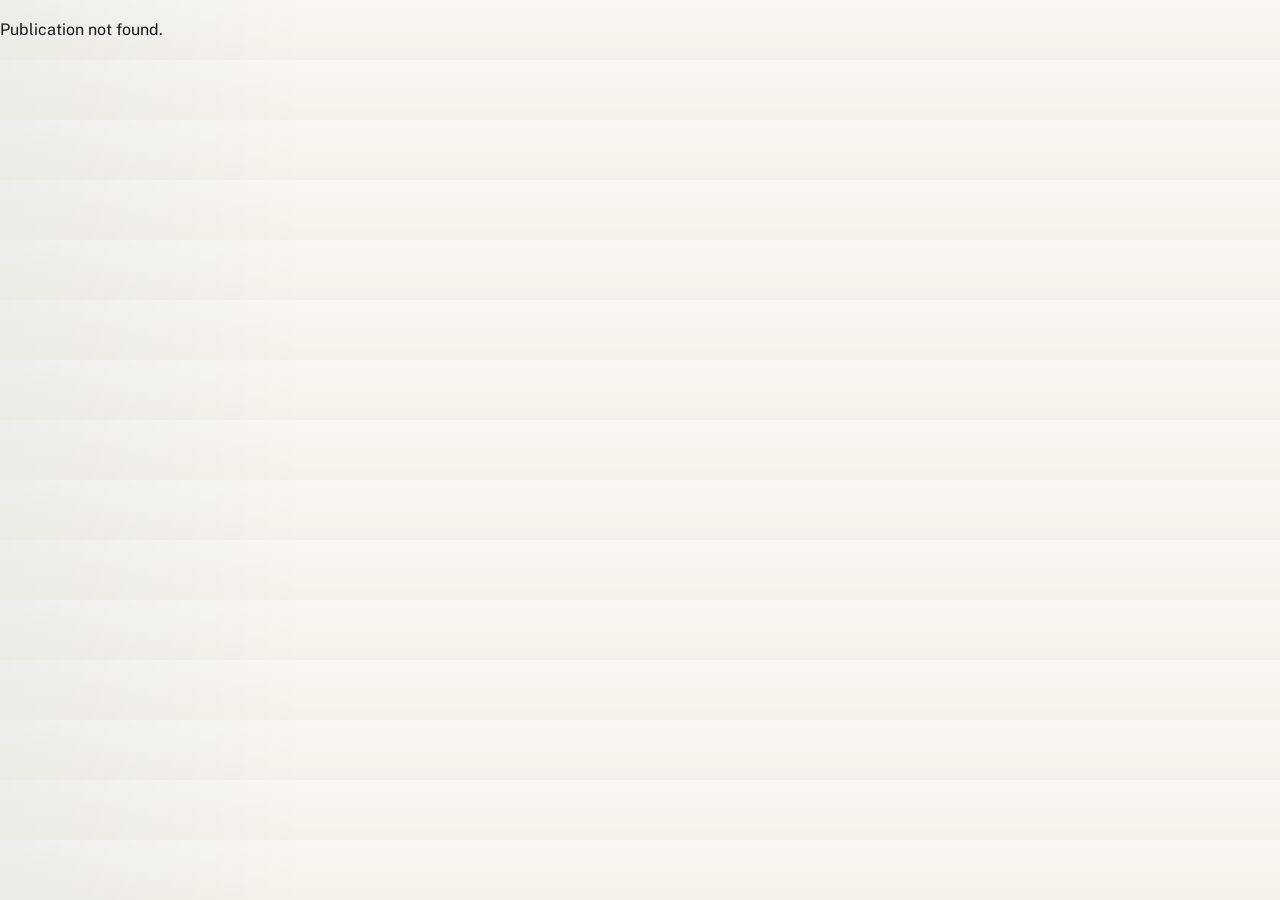
<file: article.html>
<!DOCTYPE html>
<html lang="en">
  <head>
    <meta charset="UTF-8" />
    <meta name="viewport" content="width=device-width, initial-scale=1.0" />
    <title>Publication</title>
    <link rel="preconnect" href="https://fonts.googleapis.com" />
    <link rel="preconnect" href="https://fonts.gstatic.com" crossorigin />
    <link
      href="https://fonts.googleapis.com/css2?family=Literata:opsz,wght@7..72,500;7..72,600;7..72,700&family=Public+Sans:wght@400;500;600;700&display=swap"
      rel="stylesheet"
    />
    <link rel="stylesheet" href="styles.css" />
  </head>
  <body>
    <div class="page-shell article-shell">
      <header class="site-header article-header">
        <a class="brand" href="index.html">
          <span class="brand-mark">A</span>
          <span>Back to Home</span>
        </a>
        <button class="button theme-toggle" type="button" aria-label="Toggle color theme">
          <span class="theme-toggle-icon" aria-hidden="true"></span>
        </button>
      </header>

      <main class="article-page">
        <section class="article-page-hero">
          <p class="eyebrow">Publication</p>
          <h1 id="article-title"></h1>
          <p class="article-meta" id="article-meta"></p>
          <p class="article-takeaway" id="article-takeaway"></p>
          <div class="hero-actions" id="article-actions"></div>
        </section>

        <section class="section article-abstract-section">
          <article class="article-abstract-card">
            <p class="eyebrow">Abstract</p>
            <p id="article-abstract"></p>
          </article>
        </section>

        <section class="section article-visual-section">
          <div id="article-visuals" class="article-visuals"></div>
        </section>
      </main>
    </div>

    <dialog class="citation-modal" id="citation-modal">
      <div class="citation-inner">
        <div class="citation-topbar">
          <button class="button" id="citation-copy" type="button">Copy BibTeX</button>
          <button class="button" id="citation-close" type="button">Close</button>
        </div>
        <p class="eyebrow">BibTeX</p>
        <h2 id="citation-title"></h2>
        <pre id="citation-code"></pre>
      </div>
    </dialog>

    <script src="site-data.js"></script>
    <script src="theme.js"></script>
    <script src="article.js"></script>
  </body>
</html>
</file>
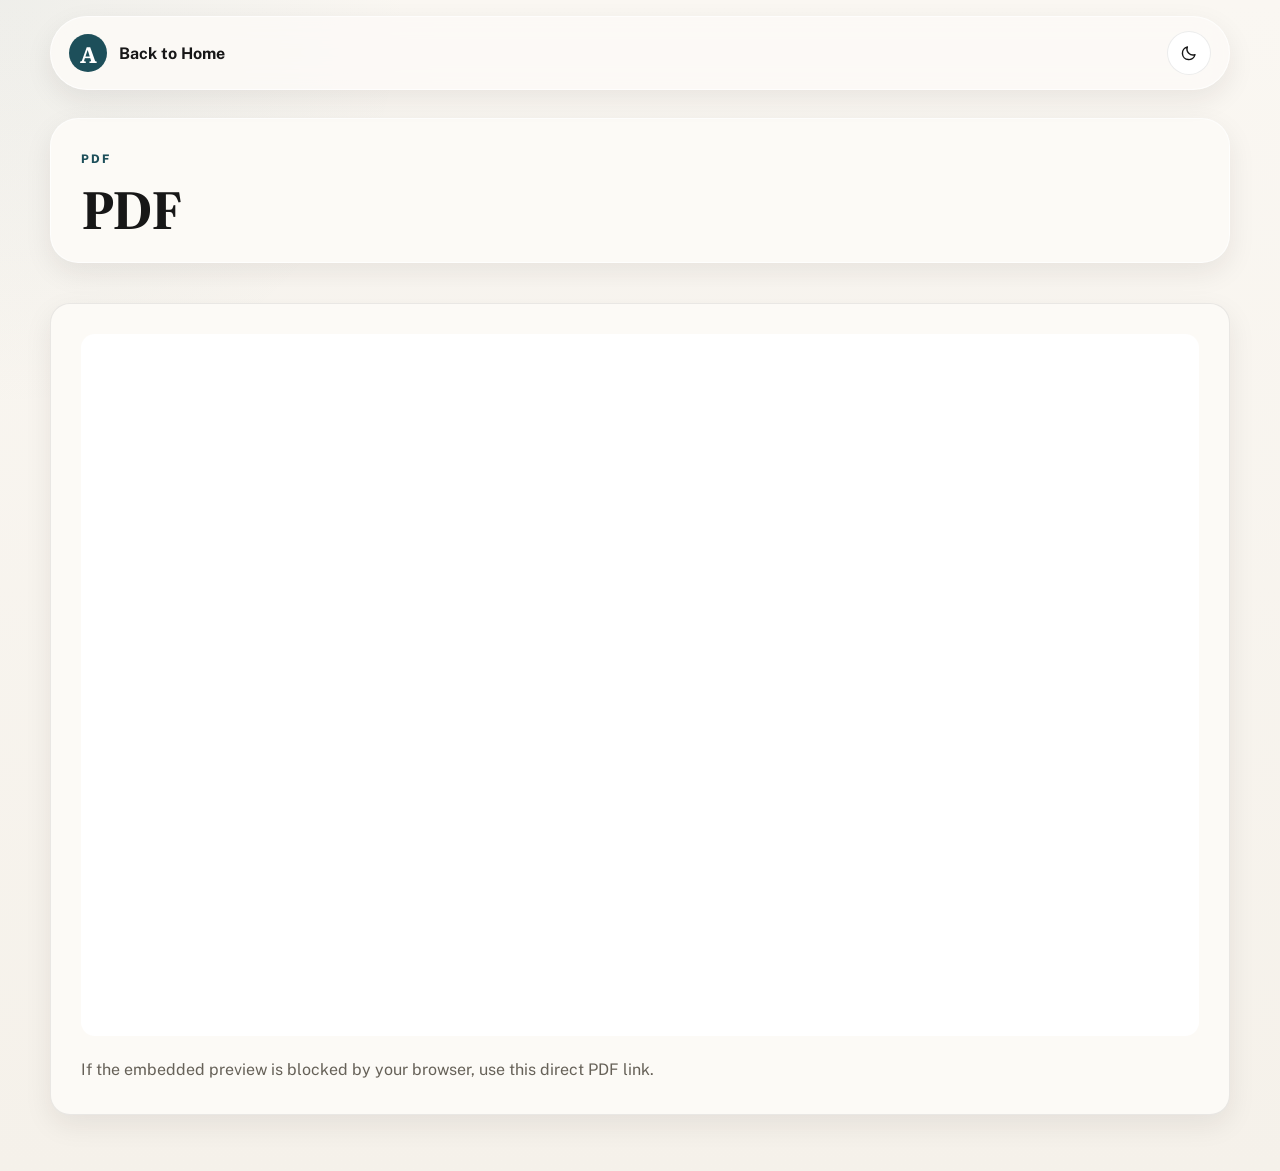
<file: viewer.html>
<!DOCTYPE html>
<html lang="en">
  <head>
    <meta charset="UTF-8" />
    <meta name="viewport" content="width=device-width, initial-scale=1.0" />
    <title>PDF Viewer</title>
    <link rel="preconnect" href="https://fonts.googleapis.com" />
    <link rel="preconnect" href="https://fonts.gstatic.com" crossorigin />
    <link
      href="https://fonts.googleapis.com/css2?family=Literata:opsz,wght@7..72,500;7..72,600;7..72,700&family=Public+Sans:wght@400;500;600;700&display=swap"
      rel="stylesheet"
    />
    <link rel="stylesheet" href="styles.css" />
  </head>
  <body>
    <div class="page-shell article-shell">
      <header class="site-header article-header">
        <a class="brand" href="index.html">
          <span class="brand-mark">A</span>
          <span>Back to Home</span>
        </a>
        <button class="button theme-toggle" type="button" aria-label="Toggle color theme">
          <span class="theme-toggle-icon" aria-hidden="true"></span>
        </button>
      </header>

      <main class="viewer-page">
        <section class="article-page-hero">
          <p class="eyebrow">PDF</p>
          <h1 id="viewer-title"></h1>
        </section>
        <section class="section pdf-section">
          <iframe id="pdf-frame" class="pdf-frame" title="PDF viewer"></iframe>
          <p class="pdf-fallback">
            If the embedded preview is blocked by your browser, use
            <a id="pdf-direct-link" href="#">this direct PDF link</a>.
          </p>
        </section>
      </main>
    </div>

    <script src="theme.js"></script>
    <script src="viewer.js"></script>
  </body>
</html>
</file>
<file: styles.css>
:root {
  --bg: #f5f1ea;
  --paper: #fcfaf6;
  --paper-strong: #f1e8dc;
  --text: #171717;
  --muted: #666158;
  --accent: #1d4f5a;
  --accent-soft: rgba(29, 79, 90, 0.08);
  --line: rgba(23, 23, 23, 0.08);
  --shadow: 0 10px 28px rgba(33, 29, 25, 0.08);
  --radius-xl: 28px;
  --radius-lg: 20px;
  --max: 1180px;
}

:root[data-theme="dark"] {
  --bg: #111619;
  --paper: #182025;
  --paper-strong: #233038;
  --text: #eef2f4;
  --muted: #a6b2b8;
  --accent: #8dc9d5;
  --accent-soft: rgba(141, 201, 213, 0.14);
  --line: rgba(238, 242, 244, 0.12);
  --shadow: 0 18px 38px rgba(0, 0, 0, 0.28);
}

* {
  box-sizing: border-box;
}

html {
  scroll-behavior: smooth;
}

body {
  margin: 0;
  color: var(--text);
  font-family: "Public Sans", sans-serif;
  background:
    radial-gradient(circle at top left, rgba(29, 79, 90, 0.05), transparent 24%),
    linear-gradient(180deg, #faf7f2 0%, var(--bg) 100%);
}

:root[data-theme="dark"] body {
  background:
    radial-gradient(circle at top left, rgba(141, 201, 213, 0.12), transparent 24%),
    linear-gradient(180deg, #0d1215 0%, var(--bg) 100%);
}

a {
  color: inherit;
  text-decoration: none;
}

p {
  line-height: 1.75;
}

pre {
  white-space: pre-wrap;
  word-break: break-word;
}

.page-shell {
  width: min(calc(100% - 20px), var(--max));
  margin: 0 auto;
  padding: 16px 0 56px;
}

.site-header {
  position: sticky;
  top: 10px;
  z-index: 10;
  display: flex;
  flex-direction: column;
  gap: 12px;
  padding: 14px;
  margin-bottom: 20px;
  border-radius: 20px;
  background: rgba(252, 250, 246, 0.88);
  border: 1px solid rgba(255, 255, 255, 0.7);
  backdrop-filter: blur(14px);
  box-shadow: var(--shadow);
}

.brand {
  display: inline-flex;
  align-items: center;
  gap: 12px;
  min-width: 0;
  font-weight: 700;
}

.brand-mark {
  display: grid;
  place-items: center;
  width: 38px;
  height: 38px;
  flex: 0 0 auto;
  border-radius: 50%;
  background: var(--accent);
  color: white;
  font-family: "Literata", serif;
  font-size: 1.4rem;
}

#brand-name {
  min-width: 0;
  overflow-wrap: anywhere;
}

.site-nav {
  display: flex;
  gap: 10px;
  overflow-x: auto;
  scrollbar-width: none;
}

.site-nav::-webkit-scrollbar {
  display: none;
}

.site-nav a {
  white-space: nowrap;
  padding: 10px 14px;
  border-radius: 999px;
  color: var(--muted);
  border: 1px solid transparent;
  transition:
    transform 180ms ease,
    background-color 180ms ease,
    border-color 180ms ease,
    color 180ms ease;
}

.site-nav a:hover {
  transform: translateY(-1px);
}

.site-nav a.active {
  color: var(--accent);
  background: var(--accent-soft);
  border-color: rgba(29, 79, 90, 0.12);
}

.hero,
.section,
.article-page-hero {
  border-radius: var(--radius-xl);
  background: var(--paper);
  border: 1px solid rgba(255, 255, 255, 0.8);
  box-shadow: var(--shadow);
}

.hero {
  display: grid;
  gap: 18px;
  padding: 24px;
}

.hero-main h1,
.section-heading h2,
.article-page-hero h1,
.citation-inner h2,
.article-section-card h2 {
  margin: 0;
  font-family: "Literata", serif;
  line-height: 0.98;
  letter-spacing: -0.03em;
}

.hero-main h1 {
  font-size: clamp(2.1rem, 7vw, 4rem);
  max-width: 12ch;
  line-height: 0.92;
}

.hero-name-line {
  display: block;
}

.hero-name-surname {
  white-space: nowrap;
}

.hero-summary {
  max-width: 60ch;
  margin: 18px 0 22px;
  color: var(--muted);
}

.hero-top {
  display: grid;
  gap: 18px;
}

.hero-main {
  display: grid;
  gap: 18px;
}

.hero-copy {
  text-align: left;
}

.hero-main .eyebrow,
.hero-main h1,
.hero-main .hero-summary {
  width: 100%;
}

.hero-cards {
  display: grid;
  gap: 16px;
  align-content: start;
}

.hero-cards .hero-note {
  height: 100%;
}

.hero-portrait {
  margin: 0;
  overflow: hidden;
  border: 1px solid var(--line);
  background: var(--paper-strong);
  transition:
    transform 220ms ease,
    box-shadow 220ms ease,
    border-color 220ms ease;
  justify-self: start;
}

.hero-portrait img {
  display: block;
  width: 100%;
  height: 100%;
  object-fit: cover;
  object-position: center top;
}

.hero-portrait-left {
  width: 168px;
  height: 204px;
  border-radius: 22px;
}

.affiliation-line,
.supervisor-line {
  margin: 12px 0 0;
  color: var(--muted);
}

.affiliation-line {
  display: flex;
  flex-direction: column;
  gap: 6px;
}

.affiliation-line a,
.supervisor-line a {
  color: var(--accent);
  text-decoration: underline;
  text-underline-offset: 0.18em;
  font-weight: 600;
  position: relative;
  z-index: 1;
  pointer-events: auto;
}

.eyebrow {
  margin: 0 0 12px;
  font-size: 0.74rem;
  font-weight: 800;
  letter-spacing: 0.18em;
  text-transform: uppercase;
  color: var(--accent);
}

.hero-actions,
.publication-actions,
.citation-topbar {
  display: flex;
  flex-wrap: wrap;
  gap: 10px;
}

.hero-actions-rail {
  align-items: stretch;
}

.hero-actions-rail .button {
  width: 100%;
}

.button {
  display: inline-flex;
  align-items: center;
  justify-content: center;
  min-height: 44px;
  padding: 0 16px;
  border-radius: 999px;
  border: 1px solid var(--line);
  background: white;
  color: var(--text);
  font: inherit;
  cursor: pointer;
  transition:
    transform 180ms ease,
    box-shadow 180ms ease,
    background-color 180ms ease,
    border-color 180ms ease,
    color 180ms ease;
}

.button:hover {
  transform: translateY(-2px);
  box-shadow: 0 8px 18px rgba(33, 29, 25, 0.08);
}

.theme-toggle {
  width: 44px;
  min-width: 44px;
  padding: 0;
  border-radius: 50%;
  flex: 0 0 auto;
}

.theme-toggle-icon {
  display: inline-flex;
  width: 18px;
  height: 18px;
}

.theme-toggle-icon svg {
  width: 18px;
  height: 18px;
  stroke: currentColor;
  fill: none;
  stroke-width: 1.9;
  stroke-linecap: round;
  stroke-linejoin: round;
}

.button.primary {
  background: var(--accent);
  color: white;
  border-color: transparent;
}

.button.disabled {
  opacity: 0.45;
  pointer-events: none;
}

.hero-note,
.stat-card,
.publication-card,
.info-card,
.citation-inner,
.article-section-card,
.pdf-section {
  border-radius: var(--radius-lg);
  background: var(--paper);
  border: 1px solid var(--line);
}

.hero-note,
.stat-card,
.info-card,
.citation-inner,
.article-section-card,
.pdf-section {
  padding: 20px;
}

.hero-note,
.stat-card,
.info-card,
.article-abstract-card,
.paper-visual-card {
  transition:
    transform 220ms ease,
    box-shadow 220ms ease,
    border-color 220ms ease;
}

.publication-card:hover,
.hero-note:hover,
.stat-card:hover,
.info-card:hover,
.article-abstract-card:hover,
.paper-visual-card:hover,
.hero-portrait:hover {
  transform: translateY(-3px);
  box-shadow: 0 14px 28px rgba(33, 29, 25, 0.1);
}

.stats-grid,
.publication-grid,
.experience-grid,
.article-sections {
  display: grid;
  gap: 16px;
}

.stats-grid {
  grid-template-columns: repeat(2, minmax(0, 1fr));
}

.stat-card strong {
  display: block;
  margin-bottom: 8px;
  font-size: 1.9rem;
  font-weight: 800;
}

.section {
  margin-top: 20px;
  padding: 24px;
}

.section-heading {
  display: flex;
  flex-direction: column;
  align-items: start;
  gap: 8px;
  margin-bottom: 20px;
}

.section-heading h2,
.article-page-hero h1 {
  font-size: clamp(2rem, 7vw, 3.2rem);
}

.about-layout {
  display: grid;
  gap: 18px;
}

.about-copy p:first-child {
  margin-top: 0;
}

.about-copy p:last-child {
  margin-bottom: 0;
}

.about-copy a {
  color: var(--accent);
  text-decoration: underline;
  text-decoration-thickness: 1.5px;
  text-underline-offset: 0.18em;
  font-weight: 600;
}

.about-copy a:hover,
.about-copy a:focus-visible {
  color: #133841;
}

.keyword-box {
  padding: 20px;
  border-radius: var(--radius-lg);
  background: var(--paper-strong);
}

.keyword-list {
  display: flex;
  flex-wrap: wrap;
  gap: 10px;
}

.keyword {
  padding: 10px 14px;
  border-radius: 999px;
  background: white;
  color: var(--accent);
}

.publication-card h3,
.info-card h3 {
  margin-top: 0;
  margin-bottom: 10px;
  font-size: 1.1rem;
}

.publication-grid {
  grid-template-columns: 1fr;
}

.publication-card {
  display: flex;
  flex-direction: column;
  min-height: 100%;
  padding: 22px;
  transition:
    transform 220ms ease,
    box-shadow 220ms ease,
    border-color 220ms ease;
}

.publication-image {
  margin: -22px -22px 18px;
}

.publication-image img {
  display: block;
  width: 100%;
  aspect-ratio: 16 / 9;
  object-fit: cover;
  border-radius: 20px 20px 0 0;
  border-bottom: 1px solid var(--line);
  background: var(--paper-strong);
}

.publication-top {
  margin-bottom: 12px;
}

.publication-venue {
  display: inline-flex;
  padding: 8px 12px;
  border-radius: 999px;
  background: var(--paper-strong);
  color: var(--accent);
  font-size: 0.9rem;
}

.publication-authors,
.article-meta {
  color: var(--muted);
}

.publication-body {
  flex: 1;
}

.publication-actions {
  margin-top: auto;
  padding-top: 18px;
}

.section-actions {
  margin-top: 20px;
}

.experience-grid {
  grid-template-columns: 1fr;
}

.info-list {
  display: grid;
  gap: 12px;
}

.info-item {
  padding-top: 12px;
  border-top: 1px solid var(--line);
}

.info-item:first-child {
  padding-top: 0;
  border-top: 0;
}

.contact-panel {
  display: flex;
  flex-direction: column;
  gap: 18px;
}

.site-footer {
  padding: 24px 6px 0;
  text-align: center;
  color: var(--muted);
}

.citation-modal {
  width: min(760px, calc(100% - 20px));
  border: 0;
  padding: 0;
  background: transparent;
}

.citation-modal::backdrop {
  background: rgba(20, 18, 16, 0.5);
}

.citation-inner pre {
  margin: 0;
  padding: 16px;
  border-radius: 16px;
  background: var(--paper-strong);
  border: 1px solid var(--line);
}

:root[data-theme="dark"] .site-header {
  background: rgba(24, 32, 37, 0.88);
  border-color: rgba(255, 255, 255, 0.06);
}

:root[data-theme="dark"] .button {
  background: #1c262c;
  color: var(--text);
}

:root[data-theme="dark"] .button.primary {
  background: var(--accent);
  color: #0f1619;
}

:root[data-theme="dark"] .button:hover {
  box-shadow: 0 10px 24px rgba(0, 0, 0, 0.22);
}

:root[data-theme="dark"] .brand-mark {
  color: #0f1619;
}

:root[data-theme="dark"] .keyword,
:root[data-theme="dark"] .publication-venue,
:root[data-theme="dark"] .placeholder-badge {
  background: rgba(255, 255, 255, 0.06);
}

:root[data-theme="dark"] .paper-visual-frame,
:root[data-theme="dark"] .pdf-frame {
  background: #0f1619;
}

:root[data-theme="dark"] .paper-visual-placeholder {
  background:
    linear-gradient(180deg, rgba(141, 201, 213, 0.06), rgba(141, 201, 213, 0.02)),
    linear-gradient(135deg, #1a2328, #131a1f);
}

:root[data-theme="dark"] .placeholder-surface span {
  background: rgba(141, 201, 213, 0.08);
  border-color: rgba(141, 201, 213, 0.1);
}

:root[data-theme="dark"] .citation-modal::backdrop {
  background: rgba(0, 0, 0, 0.65);
}

:root[data-theme="dark"] .publication-card:hover,
:root[data-theme="dark"] .hero-note:hover,
:root[data-theme="dark"] .stat-card:hover,
:root[data-theme="dark"] .info-card:hover,
:root[data-theme="dark"] .article-abstract-card:hover,
:root[data-theme="dark"] .paper-visual-card:hover,
:root[data-theme="dark"] .hero-portrait:hover {
  box-shadow: 0 18px 30px rgba(0, 0, 0, 0.22);
}

.article-shell .site-header {
  position: static;
}

.article-page,
.viewer-page {
  display: grid;
  gap: 20px;
}

.article-page-hero {
  padding: 24px;
}

.article-meta {
  margin-bottom: 12px;
}

.article-takeaway {
  max-width: 60ch;
  margin: 0 0 20px;
  color: var(--muted);
}

.article-abstract-card,
.paper-visual-card {
  padding: 22px;
  border-radius: var(--radius-lg);
  background: var(--paper);
  border: 1px solid var(--line);
}

.article-abstract-card p:last-child {
  margin-bottom: 0;
}

.article-visuals {
  display: grid;
  gap: 18px;
}

.paper-visual-heading {
  margin-bottom: 14px;
}

.paper-visual-frame {
  margin: 0;
  border-radius: 20px;
  overflow: hidden;
  border: 1px solid var(--line);
  background: white;
}

.paper-visual-frame img {
  display: block;
  width: 100%;
  min-height: 280px;
  object-fit: cover;
  background: var(--paper-strong);
}

.paper-visual-frame figcaption {
  padding: 14px 16px 16px;
  color: var(--muted);
  font-size: 0.95rem;
  border-top: 1px solid var(--line);
  background: var(--paper);
}

.paper-visual-placeholder {
  display: grid;
  gap: 18px;
  min-height: 320px;
  padding: 26px;
  background:
    linear-gradient(180deg, rgba(29, 79, 90, 0.04), rgba(29, 79, 90, 0.01)),
    linear-gradient(135deg, #fffdf9, #f6efe4);
}

.placeholder-badge {
  width: fit-content;
  padding: 8px 12px;
  border-radius: 999px;
  background: rgba(29, 79, 90, 0.1);
  color: var(--accent);
  font-size: 0.85rem;
  font-weight: 700;
}

.placeholder-surface {
  display: grid;
  gap: 16px;
  flex: 1;
}

.placeholder-surface span {
  display: block;
  border-radius: 16px;
  background: rgba(29, 79, 90, 0.1);
  border: 1px solid rgba(29, 79, 90, 0.08);
}

.paper-visual-placeholder.pipeline .placeholder-surface {
  grid-template-columns: 1fr 0.7fr 1fr;
  align-items: center;
}

.paper-visual-placeholder.pipeline .placeholder-surface span:nth-child(1),
.paper-visual-placeholder.pipeline .placeholder-surface span:nth-child(3) {
  min-height: 180px;
}

.paper-visual-placeholder.pipeline .placeholder-surface span:nth-child(2) {
  min-height: 120px;
}

.paper-visual-placeholder.qualitative .placeholder-surface,
.paper-visual-placeholder.quantitative .placeholder-surface {
  grid-template-columns: repeat(3, minmax(0, 1fr));
}

.paper-visual-placeholder.qualitative .placeholder-surface span {
  min-height: 220px;
}

.paper-visual-placeholder.quantitative .placeholder-surface span {
  min-height: 70px;
}

.paper-visual-placeholder.quantitative .placeholder-surface span:first-child {
  grid-column: 1 / -1;
  min-height: 90px;
}

@media (max-width: 759px) {
  .paper-visual-placeholder.pipeline .placeholder-surface,
  .paper-visual-placeholder.qualitative .placeholder-surface,
  .paper-visual-placeholder.quantitative .placeholder-surface {
    grid-template-columns: 1fr;
  }

  .paper-visual-placeholder.pipeline .placeholder-surface span:nth-child(2),
  .paper-visual-placeholder.qualitative .placeholder-surface span,
  .paper-visual-placeholder.quantitative .placeholder-surface span,
  .paper-visual-placeholder.quantitative .placeholder-surface span:first-child {
    min-height: 110px;
    grid-column: auto;
  }
}

.pdf-frame {
  width: 100%;
  min-height: 78vh;
  border: 0;
  border-radius: 14px;
  background: white;
}

.pdf-fallback {
  margin-bottom: 0;
  color: var(--muted);
}

.publication-list {
  display: grid;
  gap: 0;
}

.publication-list-item {
  display: grid;
  grid-template-columns: minmax(96px, 170px) minmax(0, 1fr);
  gap: 18px;
  align-items: center;
  padding: 18px 0;
  border-top: 1px solid var(--line);
  transition: transform 180ms ease;
}

.publication-list-item:hover {
  transform: translateX(4px);
}

.publication-list-item:first-child {
  border-top: 0;
  padding-top: 0;
}

.publication-list-figure {
  margin: 0;
  height: 100%;
  align-self: stretch;
  border-radius: 14px;
  overflow: hidden;
  border: 1px solid var(--line);
  background: var(--paper-strong);
}

.publication-list-figure img {
  display: block;
  width: 100%;
  height: 100%;
  object-fit: cover;
}

.publication-list-figure--placeholder {
  min-height: 100%;
}

.publication-list-body {
  align-self: center;
}

.publication-list-body h3 {
  margin: 0 0 6px;
  font-size: 1.05rem;
}

.publication-list-meta {
  margin-top: 4px;
  color: var(--accent);
  font-weight: 600;
}

.publication-list-links {
  display: flex;
  flex-wrap: wrap;
  gap: 14px;
  margin-top: 10px;
}

.text-link {
  color: var(--accent);
  font-weight: 600;
  transition:
    color 180ms ease,
    opacity 180ms ease,
    transform 180ms ease;
}

.text-link:hover {
  transform: translateY(-1px);
}

.as-button {
  padding: 0;
  min-height: auto;
  border: 0;
  background: transparent;
  cursor: pointer;
}

.disabled-text-link {
  opacity: 0.42;
  cursor: not-allowed;
  pointer-events: none;
}

@media (min-width: 760px) {
  .page-shell {
    width: min(calc(100% - 32px), var(--max));
  }

  .site-header {
    flex-direction: row;
    align-items: center;
    justify-content: space-between;
    border-radius: 999px;
    padding: 14px 18px;
    margin-bottom: 28px;
  }

  .hero,
  .section,
  .article-page-hero {
    padding: 30px;
  }

  .publication-grid,
  .experience-grid {
    grid-template-columns: repeat(2, minmax(0, 1fr));
  }

  .hero-top {
    grid-template-columns: auto 1fr;
    align-items: center;
    gap: 24px;
  }

  .hero-main {
    grid-template-columns: minmax(0, 1fr) 180px;
    align-items: stretch;
    gap: 24px;
  }

  .hero-actions-rail {
    flex-direction: column;
    justify-content: center;
    gap: 12px;
    align-self: center;
  }

  .hero-cards {
    grid-template-columns: 2fr 1fr 1fr 1fr;
    align-items: stretch;
  }

  .hero-cards .hero-note {
    grid-column: 1;
  }

  .hero-cards .stats-grid {
    grid-column: 2 / span 3;
    grid-template-columns: repeat(3, minmax(0, 1fr));
  }
}

@media (min-width: 980px) {
  .about-layout {
    grid-template-columns: 1.2fr 0.8fr;
  }

  .publication-grid {
    grid-template-columns: repeat(2, minmax(0, 1fr));
  }

  .experience-grid {
    grid-template-columns: repeat(2, minmax(0, 1fr));
  }

  .section-heading {
    flex-direction: row;
    justify-content: space-between;
    align-items: end;
  }

  .contact-panel {
    flex-direction: row;
    justify-content: space-between;
    align-items: center;
  }
}


.icon-link {
  display: inline-flex;
  align-items: center;
  gap: 6px;
}

.icon-link svg {
  width: 0.95rem;
  height: 0.95rem;
  fill: currentColor;
}
</file>
